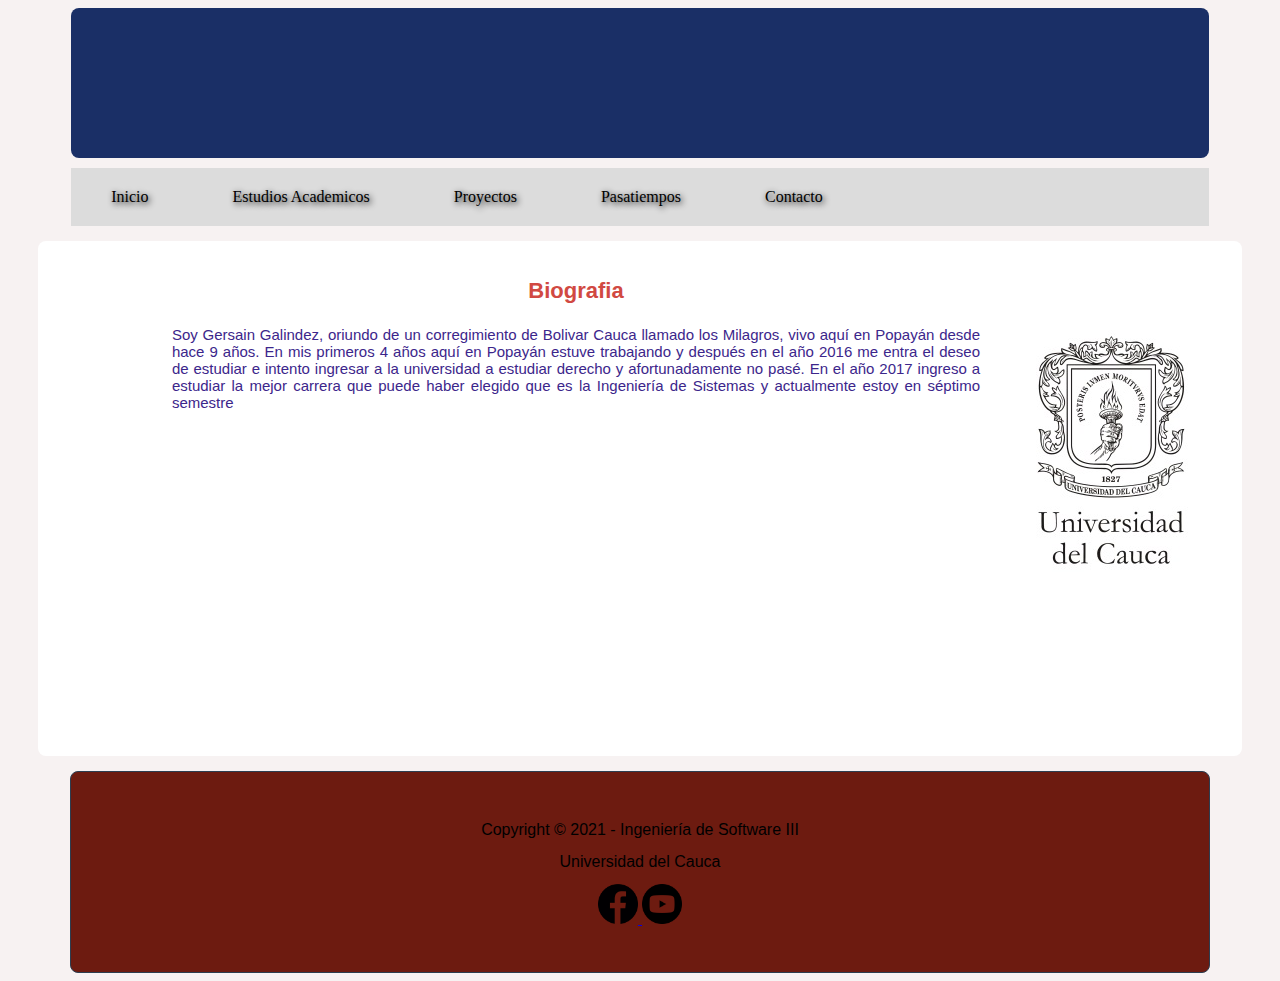
<file: index.html>
<!DOCTYPE html>
<html lang="es">
	<head>
		<meta http-equiv="Content-Type" content="text/html" charset="UTF-8" />
	        <meta name="description" content="Mi web personal"/>
	        <meta name="keywords" content="Ejercicios"/>
	        
	        <title>Web gersain</title>

	        <link rel="stylesheet" href="estilos/styles.css"/>
	</head>
	<body>
			<header id="cabecera">
	            <br><br>
	            <h4></h4>
	        </header>
	        <nav>
	            <ul class="navegacionPrin">
	                <li><a href="index.html">Inicio</a></li>
	                <li><a href="EstudiosAcademicos.html">Estudios Academicos</a></li>
	                <li><a href="Proyectos.HTML">Proyectos</a></li>
	                <li><a href="Pasatiempos.HTML">Pasatiempos</a></li>
	                <li><a href="Contacto.HTML">Contacto</a></li>
	            </ul>
	        </nav>

	        <section id=" cont ">
	            <section id="contenidoPrincipal">
					
					<section id="imagen">
	                    <figure>
	                        <img src="archivos/Unicauca.png" width="100%" height="100%"/>
	                    </figure>
	                </section>

	            	<article id="Biografia">
	                    <header id="titulo">
	                        <h3>Biografia</h3>
	                    </header>

	                    <p >
							Soy Gersain Galindez, oriundo de un corregimiento de Bolivar Cauca llamado los Milagros,
							vivo aquí en Popayán desde hace 9 años. En mis primeros 4 años aquí en Popayán estuve trabajando
							y después en el año 2016 me entra el deseo de estudiar e intento ingresar a la universidad a 
							estudiar derecho y afortunadamente no pasé. En el año 2017 ingreso a estudiar la mejor carrera que 
						    puede haber elegido que es la Ingeniería de Sistemas y actualmente estoy en séptimo semestre
						</p>
	                    <br><br><br>
	                    <!--<footer>
	                        <p>comentarios de la noticia</p>
	                    </footer>-->
	                </article>

	            </section>
                
				 
	        </section>
			
	    <footer id= "piePrin">
			<header>
				<br><br><h2>Copyright © 2021 - Ingeniería de Software III</h2>
			    <h2>Universidad del Cauca</h2>
			</header>
			<a id = "links-1" href="https://www.facebook.com/gersain.galindez/" target= "_Blank"> 
				<img src="archivos/face2.png" width="40" height="40">
			</a>
			<a id = "links-2" href="https://www.youtube.com/channel/UC3po3Ui2Moadt8ftqDoyZKQ" target= "_Blank"> 
				<img src="archivos/youtube2.png" width="40" height="40">
			</a>

        </footer>
	</body>
</html>
</file>
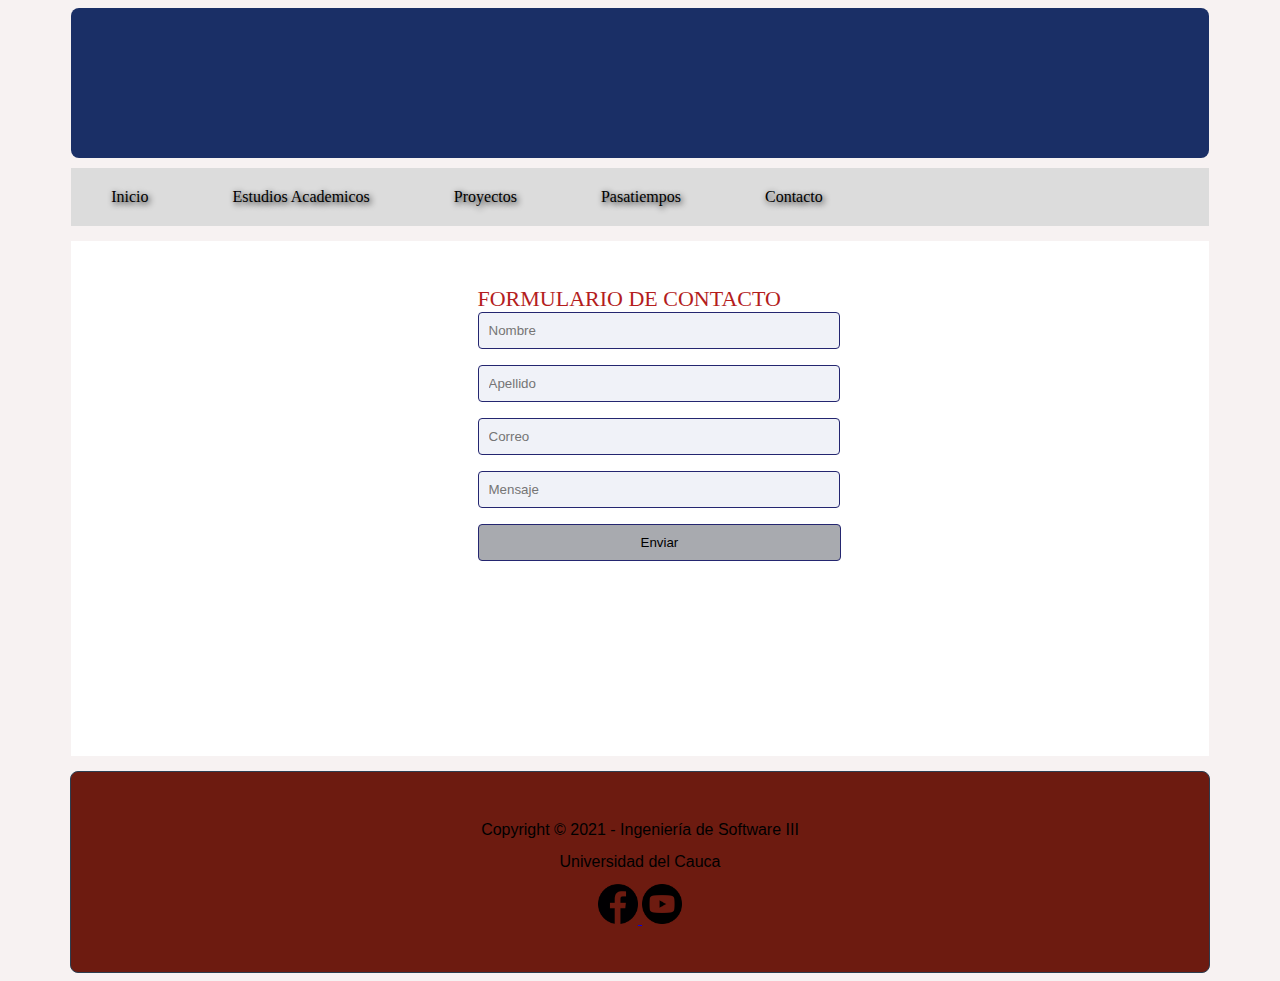
<file: Contacto.HTML>
<!DOCTYPE html>
<html lang="es">
	<head>
		<meta http-equiv="Content-Type" content="text/html" charset="UTF-8" />
	        <meta name="description" content="Mi web personal"/>
	        <meta name="keywords" content="Ejercicios"/>
	        
			<title>Web gersain</title>
	        <link rel="stylesheet" href="estilos/styles.css"/>
	</head>
	<body>
			<header id="cabecera">
	            <br><br>
	            <h4></h4>
	        </header>
	        <nav>
	            <ul class="navegacionPrin">
					<li><a href="index.html">Inicio</a></li>
	                <li><a href="EstudiosAcademicos.html">Estudios Academicos</a></li>
	                <li><a href="Proyectos.HTML">Proyectos</a></li>
	                <li><a href="Pasatiempos.HTML">Pasatiempos</a></li>
	                <li><a href="Contacto.HTML">Contacto</a></li>
	            </ul>
	        </nav>

	        <section id="cont">
	            <section id="contenidoPrincipal">
					
	            	<form>
                        <label id = "lbl-contacto" >FORMULARIO DE CONTACTO</label>
                        <input class="controls" type="text" name = "Nombre" id = "nombre" placeholder="Nombre">
						<input class="controls" type="text" name = "Apellido" id = "Apellido" placeholder="Apellido">
						<input class="controls" type="text" name = "Correo" id = "Correo" placeholder="Correo">
						<input class="controls" type="text" name = "Mensaje" id = "Mensaje" placeholder="Mensaje">
                        <input class="botons" type="submit" value="Enviar">
					</form>
	            </section>
	        </section>
			<footer id= "piePrin">
				<header>
					<br><br><h2>Copyright © 2021 - Ingeniería de Software III</h2>
					<h2>Universidad del Cauca</h2>
				</header>
				<a id = "links-1" href="https://www.facebook.com/gersain.galindez/" target= "_Blank"> 
					<img src="archivos/face2.png" width="40" height="40">
				</a>
				<a id = "links-2" href="https://www.youtube.com/channel/UC3po3Ui2Moadt8ftqDoyZKQ" target= "_Blank"> 
					<img src="archivos/youtube2.png" width="40" height="40">
				</a>
	
			</footer>
		</body>
	</body>
</html>
</file>
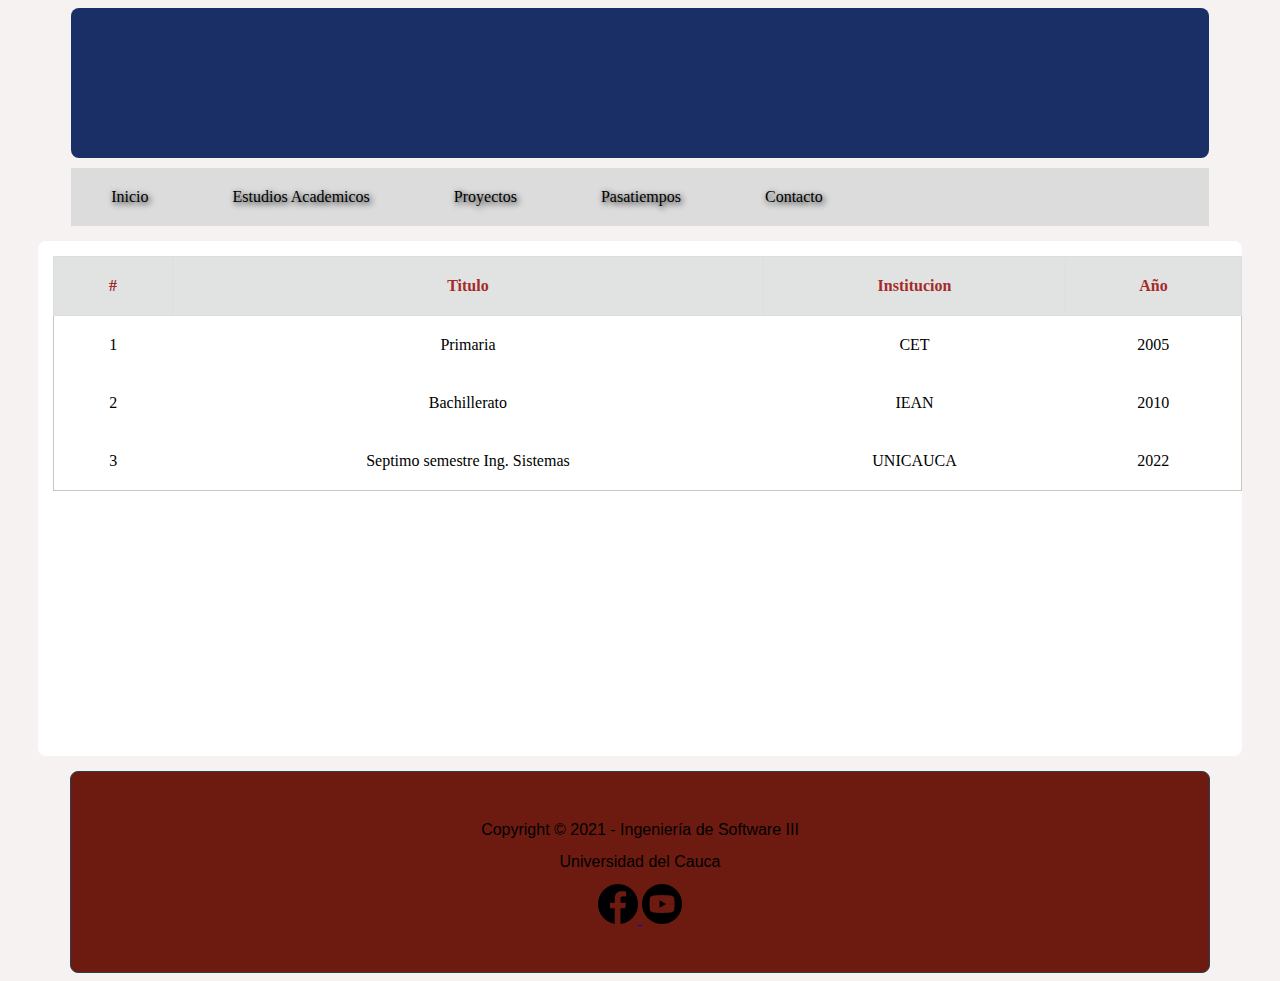
<file: EstudiosAcademicos.html>
<!DOCTYPE html>
<html lang="es">
	<head>
		<meta http-equiv="Content-Type" content="text/html" charset="UTF-8" />
	        <meta name="description" content="Mi web personal"/>
	        <meta name="keywords" content="Ejercicios"/>
	        
	        <title>Web gersain</title>

	        <link rel="stylesheet" href="estilos/styles.css"/>
	</head>
	<body>
			<header id="cabecera">
	            <br><br>
	            <h4></h4>
	        </header>
	        <nav>
	            <ul class="navegacionPrin">
					<li><a href="index.html">Inicio</a></li>
	                <li><a href="EstudiosAcademicos.html">Estudios Academicos</a></li>
	                <li><a href="Proyectos.HTML">Proyectos</a></li>
	                <li><a href="Pasatiempos.HTML">Pasatiempos</a></li>
	                <li><a href="Contacto.HTML">Contacto</a></li>
	            </ul>
	        </nav>

	        <section id="contTabla">
	            <section id="contenidoPrincipal">
										
                    <table>
	            		<thead id ="cabeceraTabla">
	            			<tr>
		            			<th>#</th>
								<th>Titulo</th>
								<th>Institucion</th>
								<th>Año</th>
	            		    </tr>
	            		</thead>
	            		<tbody>
							<tr>
								<td>1</td>
								<td>Primaria</td>
								<td>CET</td>
								<td>2005</td>
							</tr>
							<tr>
								<td>2</td>
								<td>Bachillerato</td>
								<td>IEAN</td>
								<td>2010</td>
							</tr>
							<tr>
								<td>3</td>
								<td>Septimo semestre Ing. Sistemas</td>
								<td>UNICAUCA</td>
								<td>2022</td>
							</tr>
						</tbody>
	            		
	            	</table>
	            </section>
	        </section>
			<footer id= "piePrin">
				<header>
					<br><br><h2>Copyright © 2021 - Ingeniería de Software III</h2>
					<h2>Universidad del Cauca</h2>
				</header>
				<a id = "links-1" href="https://www.facebook.com/gersain.galindez/" target= "_Blank"> 
					<img src="archivos/face2.png" width="40" height="40">
				</a>
				<a id = "links-2" href="https://www.youtube.com/channel/UC3po3Ui2Moadt8ftqDoyZKQ" target= "_Blank"> 
					<img src="archivos/youtube2.png" width="40" height="40">
				</a>
	
			</footer>
		</body>
	</body>
</html>
</file>
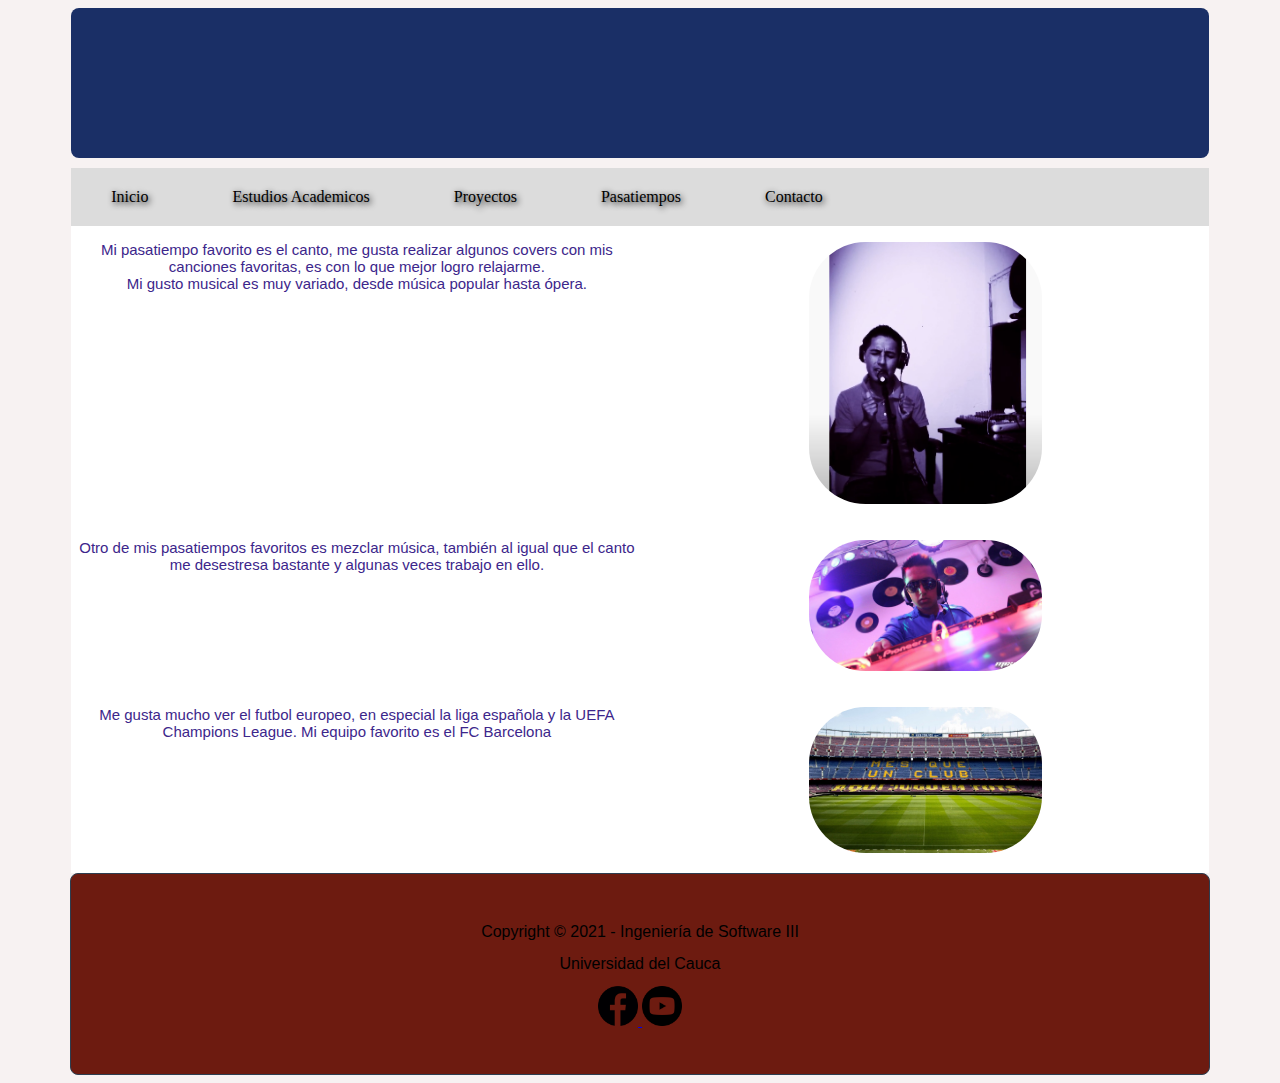
<file: Pasatiempos.HTML>
<!DOCTYPE html>
<html lang="es">
	<head>
		<meta http-equiv="Content-Type" content="text/html" charset="UTF-8" />
	        <meta name="description" content="Mi web personal"/>
	        <meta name="keywords" content="Ejercicios"/>
	        
	        <title>Web gersain</title>

	        <link rel="stylesheet" href="estilos/styles.css"/>
	</head>
	<body>
			<header id="cabecera">
	            <br><br>
	            <h4></h4>
	        </header>
	        <nav>
	            <ul class="navegacionPrin">
	                <li><a href="index.html">Inicio</a></li>
	                <li><a href="EstudiosAcademicos.html">Estudios Academicos</a></li>
	                <li><a href="Proyectos.HTML">Proyectos</a></li>
	                <li><a href="Pasatiempos.HTML">Pasatiempos</a></li>
	                <li><a href="Contacto.HTML">Contacto</a></li>
	            </ul>
	        </nav>

	        <section id="cont">
	            <section id="contenidoPrin">

					<div class="grid-container">
						<div>
							<p>
								Mi pasatiempo favorito es el canto, me gusta realizar algunos covers
								con mis canciones favoritas, es con lo que mejor logro relajarme.
								<br>
								Mi gusto musical es muy variado, desde música popular hasta ópera.
							</p>
						</div>
						<div>
							<figure>
								<img src="archivos/canto.png" width="30%" height="40%" class="imagen"/>
							</figure>
					   </div>
						<div>
							<p>
								Otro de mis pasatiempos favoritos es mezclar música, también al igual que el canto me desestresa bastante y algunas veces trabajo en ello.
							</p>
						</div>
						<div>
							<figure>
								<img src="archivos/dj.jpg" width="30%" height="40%" class="imagen"/>
							</figure>
						</div>
							
						<div>
							<p>
								Me gusta mucho ver el futbol europeo, en especial la liga española y la UEFA Champions League. Mi equipo favorito es el FC Barcelona
							</p>
						</div>
							
						<div>
							<figure>
								<img src="archivos/Barcelona.jpg" width="30%" height="40%" class="imagen" />
							</figure>
						</div>
						
					</div>	
					
	            </section>
	        </section>
			<footer id= "piePrin">
				<header>
					<br><br><h2>Copyright © 2021 - Ingeniería de Software III</h2>
					<h2>Universidad del Cauca</h2>
				</header>
				<a id = "links-1" href="https://www.facebook.com/gersain.galindez/" target= "_Blank"> 
					<img src="archivos/face2.png" width="40" height="40">
				</a>
				<a id = "links-2" href="https://www.youtube.com/channel/UC3po3Ui2Moadt8ftqDoyZKQ" target= "_Blank"> 
					<img src="archivos/youtube2.png" width="40" height="40">
				</a>
	
			</footer>
		</body>
	</body>
</html>
</file>
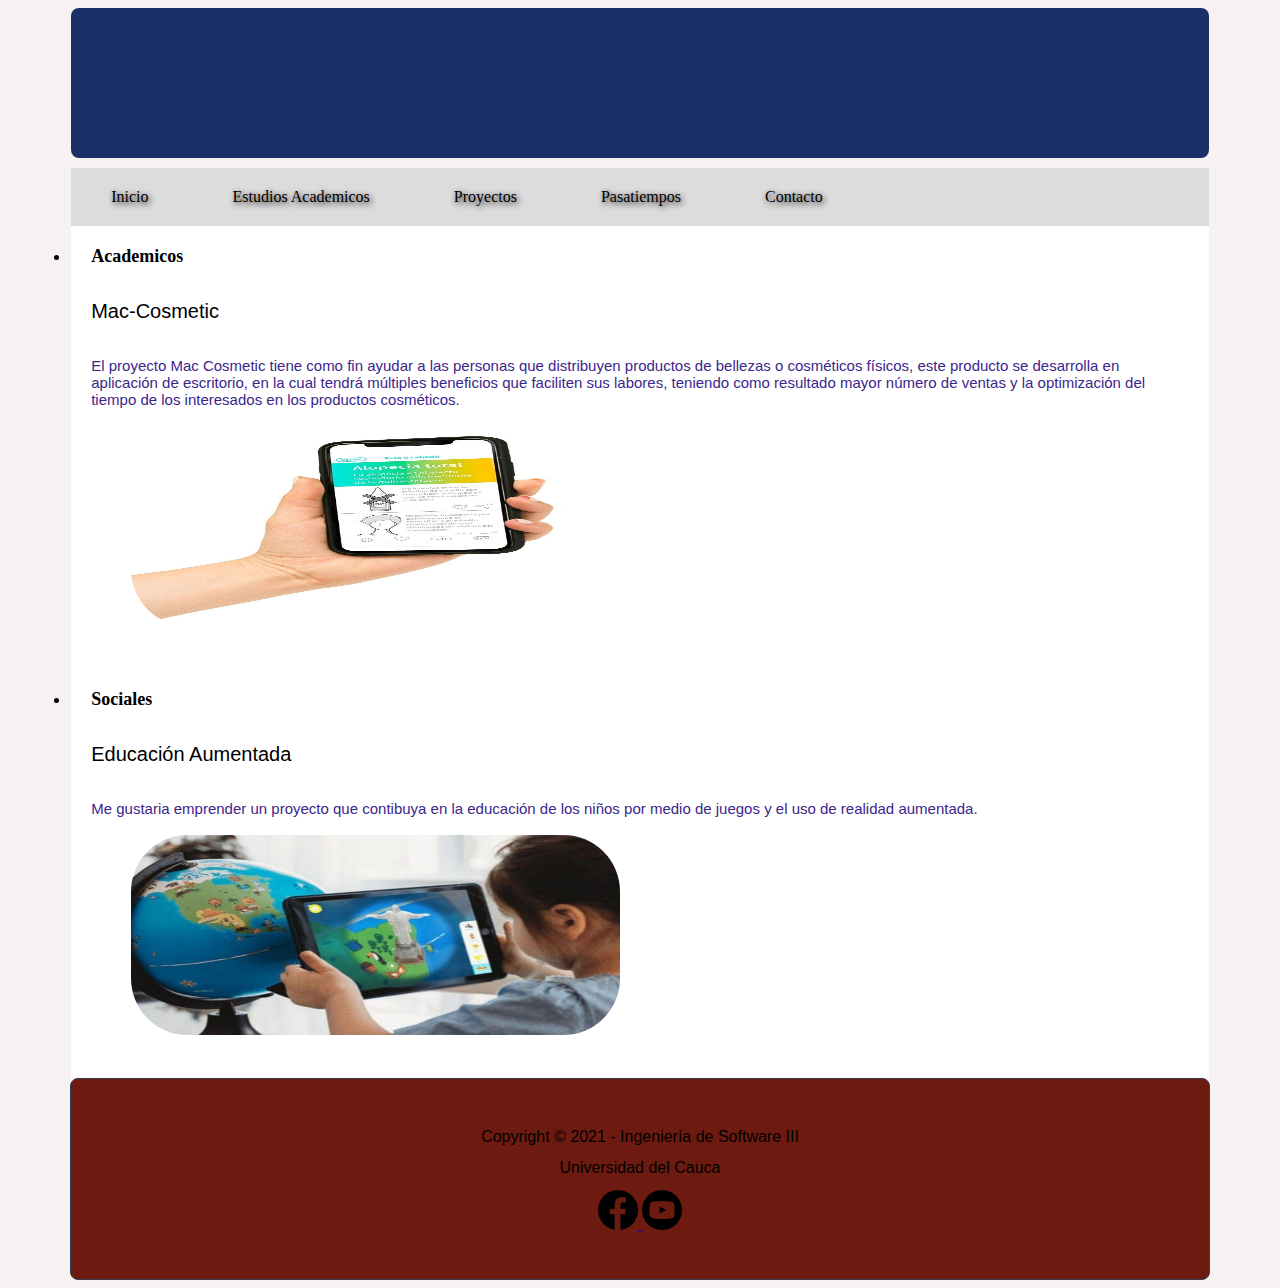
<file: Proyectos.HTML>
<!DOCTYPE html>
<html lang="es">
	<head>
		<meta http-equiv="Content-Type" content="text/html" charset="UTF-8" />
	        <meta name="description" content="Mi web personal"/>
	        <meta name="keywords" content="Ejercicios"/>
	        
			<title>Web gersain</title>

	        <link rel="stylesheet" href="estilos/styles.css"/>
	</head>
	<body>
			<header id="cabecera">
	            <br><br>
	            <h4></h4>
	        </header>
	        <nav>
	            <ul class="navegacionPrin">
	                <li><a href="index.html">Inicio</a></li>
	                <li><a href="EstudiosAcademicos.html">Estudios Academicos</a></li>
	                <li><a href="Proyectos.HTML">Proyectos</a></li>
	                <li><a href="Pasatiempos.HTML">Pasatiempos</a></li>
	                <li><a href="Contacto.HTML">Contacto</a></li>
	            </ul>
	        </nav>

	        <section id="contTabla">
	            <section id="contenidoPrin">
					<section id = "lstProyectos">
						<li class="proyectos"> 
							<b>Academicos</b>
							<h5>Mac-Cosmetic</h5>
							<p>
								El proyecto Mac Cosmetic tiene como fin ayudar a las personas que distribuyen productos de bellezas o cosméticos físicos, este producto se desarrolla en aplicación de escritorio, en la cual tendrá múltiples beneficios que faciliten sus labores, teniendo como resultado mayor número de ventas y la optimización del tiempo de los interesados en los productos cosméticos. 
							</p>
							<figure>
								<img src="archivos/macCos.png" width="0.1cm" height="200cm" class="imagen" />
							</figure>
					    </li>
						<li class="proyectos">
							<b>Sociales</b>
							<h5>Educación Aumentada</h5>
							<p>
							Me gustaria emprender un proyecto que contibuya en  la educación de los niños 
							por medio de juegos y el uso de realidad aumentada.
							</p>
							<figure>
								<img src="archivos/proyectosSociales.jpg" width="1cm" height="200cm" class="imagen" />
							</figure>
						</li>
					</section>   
	            </section>
	        </section>
			<footer id= "piePrin">
				<header>
					<br><br><h2>Copyright © 2021 - Ingeniería de Software III</h2>
					<h2>Universidad del Cauca</h2>
				</header>
				<a id = "links-1" href="https://www.facebook.com/gersain.galindez/" target= "_Blank"> 
					<img src="archivos/face2.png" width="40" height="40">
				</a>
				<a id = "links-2" href="https://www.youtube.com/channel/UC3po3Ui2Moadt8ftqDoyZKQ" target= "_Blank"> 
					<img src="archivos/youtube2.png" width="40" height="40">
				</a>
	
			</footer>
		</body>
	</body>
</html>
</file>
<file: estilos/styles.css>
@charset "utf-8";
/*Documento original CSS*/

body{
    background-color:#f7f2f2;
}

#cabecera{
    background-color:  #1a2f66;
    height: 150px;
    border-radius: .5em;
    max-width: 90%;
    margin: auto;
    text-align: center;
    text-shadow: 0.1em 0.1em 0.2em black ;
}

.navegacionPrin{
    list-style: none;
    background: #DCDCDC;
    padding:0px;
    max-width: 90%;
    margin: auto;
    margin-top: 10px;
    
}

.navegacionPrin li a{
    text-decoration: none;
    text-shadow: 0.1em 0.1em 0.4em black;
    color:black;
    padding:20px;
    display:black;
    border-radius: .5em;
}

.navegacionPrin li{
    display: inline-block;
    text-align: center;
    background-color: #DCDCDC;
    color:black;
}

.navegacionPrin li a:hover{
    background: #b16257;
    color: #f5f8fa;
    text-shadow: 0.1em 0.1em 0.2em black ;
}

li{
    background-color: #FFFFFF;
    text-decoration: none;
    padding: 20px;
}

#cont{
    max-width: 90%;
    margin: auto;
    background-color:rgb(255, 255, 255);
    min-height: 500px;
}

#contenidoPrincipal{
    border-radius: .5em;
    background-color:white;
    margin-right:30px;
    margin-left:30px;
    margin-top: 15px;
    margin-bottom: 15px;
    padding-left: 15px;
    padding-top: 15px;
    min-height: 500px;
    /*border: 1px solid;
    border-color: #2d3e50;*/
}

#Biografia{
    color: rgb(5, 5, 5);
    text-align: justify;
    margin-left: 10%;
}


.articulo1{
    border:1px solid;
}

#titulo{
    color: brown;
    text-align: center;
}
#texto-links{
    color: #1a2f66;
    margin-right: 100%;
}
#links{
    margin:auto;
    height: 70px;
    background-color: #661005;
    align-content: center;
}
#links-1{
   align-content: center;
   margin-top: 1cm;
}
#links-2{
    align-content: center;
 
}

#imagen{
    float:right;
    max-width: 300px;
    margin-top: 50px;
}

#piePrin{
    background-color: #6d1b10;
    clear:both;
    margin-top:30px;
    height: 200px;
    border-radius: .5em;
    max-width: 90%;
    margin: auto;
    text-align: center;
    border: 1px solid;
    border-color: #2d3e50;
    
}

h2 {
    color:black;
    font: normal 16px arial;
  }
  

h3 {
    color:#d14942;
    font: normal 22px arial;
    font-weight:bold;
}
h4 {
    color:#FFFFFF;
    font: normal 20px arial;
  }
h5 {
    color:#000000;
    font: normal 20px arial;
}
p{
    color:#3c268b;
    font: normal 15px arial;
}


/*css para estudios academicos*/S
#contTabla{
    width: 1200px;
    margin: auto;
    
}
table{
    width: 100%;
    text-align: center;
    border: 1px solid rgb(202, 196, 196);
    border-collapse: collapse;
    margin-bottom: 20%;
    margin-top: 5%;
    margin:auto;
 }
table th{
    background-color: rgba(222, 227, 228, 0.932);
    border: 1px solid #ddd;
}
#cabeceraTabla{
    color: brown;
}
th, td{
    margin: auto;
    padding: 20px;
}
table thead th{
    background-color: rgb(225, 226, 226);
}
table tbody tr:hover{
    background-color: rgb(225, 226, 226);
}
table tbody td:hover{
    
    background-color: rgb(204, 218, 235);
}

/*css para pasatiempos*/
.grid-container{
    display: grid;
    background-color: #f0f2f8;
    grid-template-columns: auto auto  ;

}
.grid-container div{
    background-color: #ffffff;
    text-align: center;
    color: black;
}
.imagen{
    width: 48%;
    border-radius: 1.5cm;
}

/*css para contacto*/

form{
    margin-bottom: 100px;
    margin:auto;
    color: #b41d1d;
    padding: 30px;
    box-sizing: border-box;
    width: 400px;
    background-color: #ffffff;  
}
#lbl-contacto{
    font-size: 22px;
    margin-bottom: 20px;
}
.controls{
    width: 100%;
    background-color: #f0f2f8;
    padding: 10px;
    border-radius: 4px;
    margin-bottom: 16px;
    border: 1px solid #242670;
}
.botons{
    width: 107%;
    background-color: #a8aaaf;
    padding: 10px;
    border-radius: 4px;
    margin-bottom: 16px;
    border: 1px solid #242670;
}

#lstProyectos{
    width: 90%;
    margin: auto;
}
.proyectos{
    
    font-size: large;

}

/* Table */
/*
.contTabla{
    margin: 150px auto;
    width: 600px;
}
table{
    background-color: white;
    text-align: left;
    border-collapse: collapse;
    width: 100%;
}
th, td{
    padding: 20px;
}

thead{
    background-color: #b0e07a;
    color: white;
}

tr:nth-child(even){
    background-color: rgba(29, 28, 28, 0.29);
}
tr:hover td{
    background-color: #0F2027;
    color: white;
}
*/
</file>
